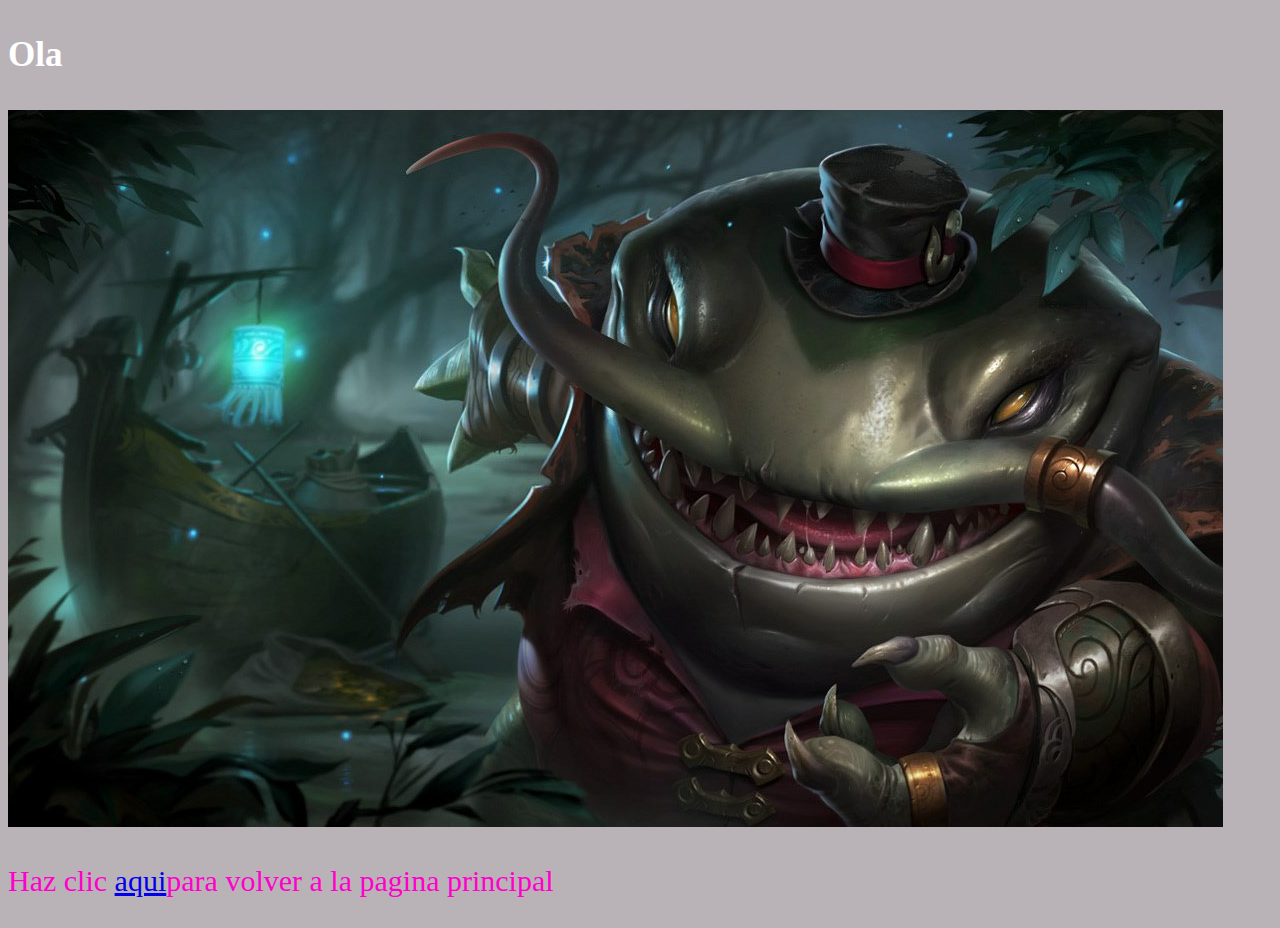
<file: aqui.html>
<!DOCTYPE html>
<html>

    <head>
        <meta charset="utf-8">
        <title>imagen</title>
        <link rel="stylesheet" href="css/style.css">
    </head>

    <body>
        <h3><strong>Ola</strong></h3>
        <img src="img/TahmKench.jpg" alt="otro sapo mas grande">
        <p>Haz clic <a href="index.html">aqui</a>para volver a la pagina principal</p>
    </body>




</html>
</file>
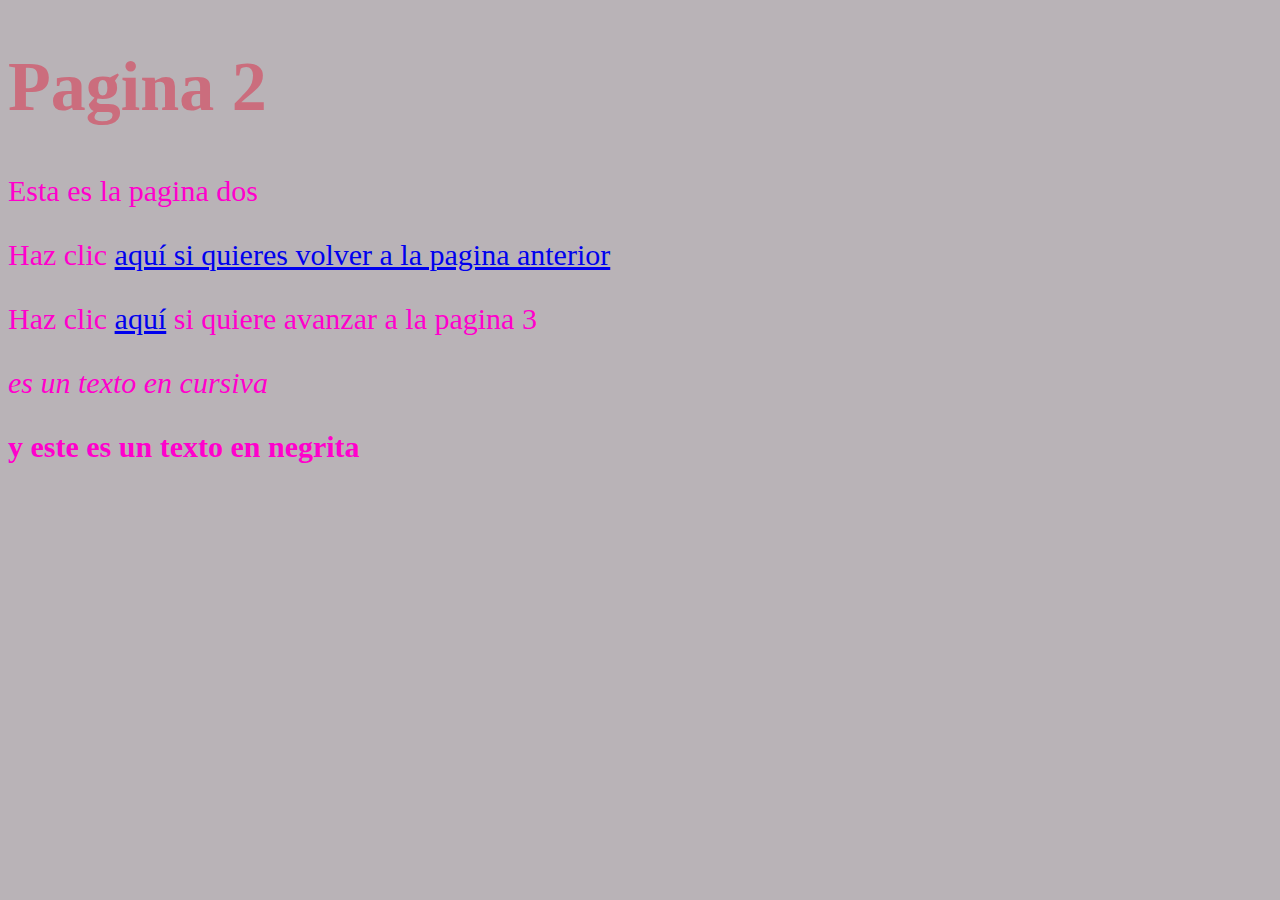
<file: page2.html>
<!DOCTYPE html>

<html>

    <head> 
        <meta charset="utf-8">
        <title>Pagina2</title>
        <link rel="stylesheet" href="css/style.css">

    </head>

    <body>
            <h1> Pagina 2 </h1> 

            <p>
                Esta es la pagina dos
            </p>

                
            <p>
                Haz clic <a href="index.html">aquí si quieres volver a la pagina anterior</a>
            </p>
            

            <p>
                Haz clic <a href="page3.html">aquí</a> si quiere avanzar a la pagina 3
            </p>

            <p><em> es un texto en cursiva</em></p>
            <p><strong>y este es un texto en negrita</strong> </p>

    </body>


</html>
</file>
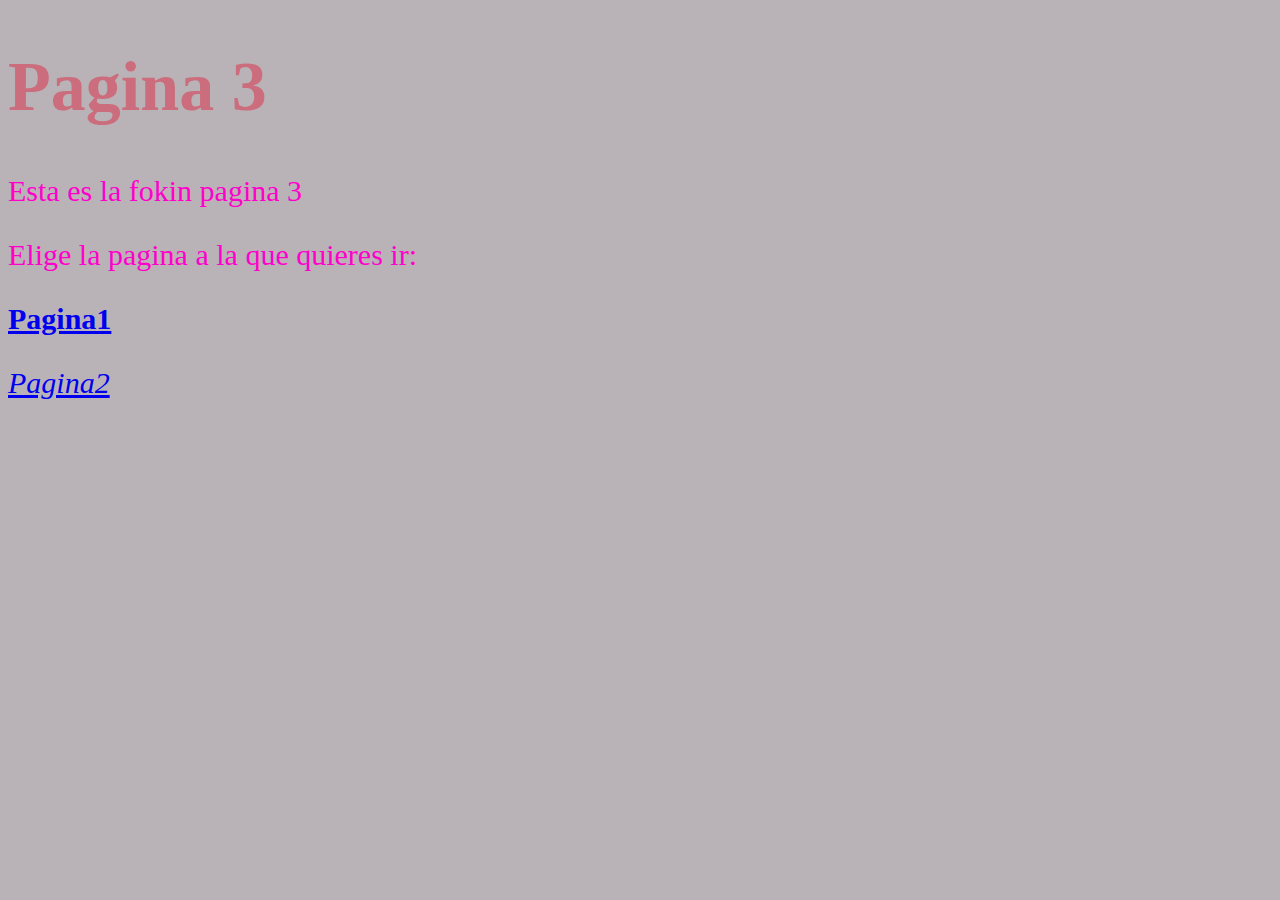
<file: page3.html>
<!DOCTYPE html>

<html>

    <head>
        <meta charset="utf-8">
        <title>Pagina3</title>
        <link rel="stylesheet" href="css/style.css">

    </head>

    <body>
        <h1>Pagina 3</h1>

        <p>
            Esta es la fokin pagina 3
        </p>

        <p>
            Elige la pagina a la que quieres ir:
        </p>

        <p>
            <a href="index.html">
                <strong>Pagina1</strong>
            </a>
        </p>
        
        <p>
            <a href="page2.html">
                <em>Pagina2</em>
            </a>
        </p>


    </body>

</html>
</file>
<file: css/style.css>
body {
    background-color: #B9B3B7;
    color: #fff;
    font-size: 30px;
}

p{
    color: #FF00CC;
}

h1{
    font-size: 70px;
    color:rgb(203, 109, 125);
}
</file>
